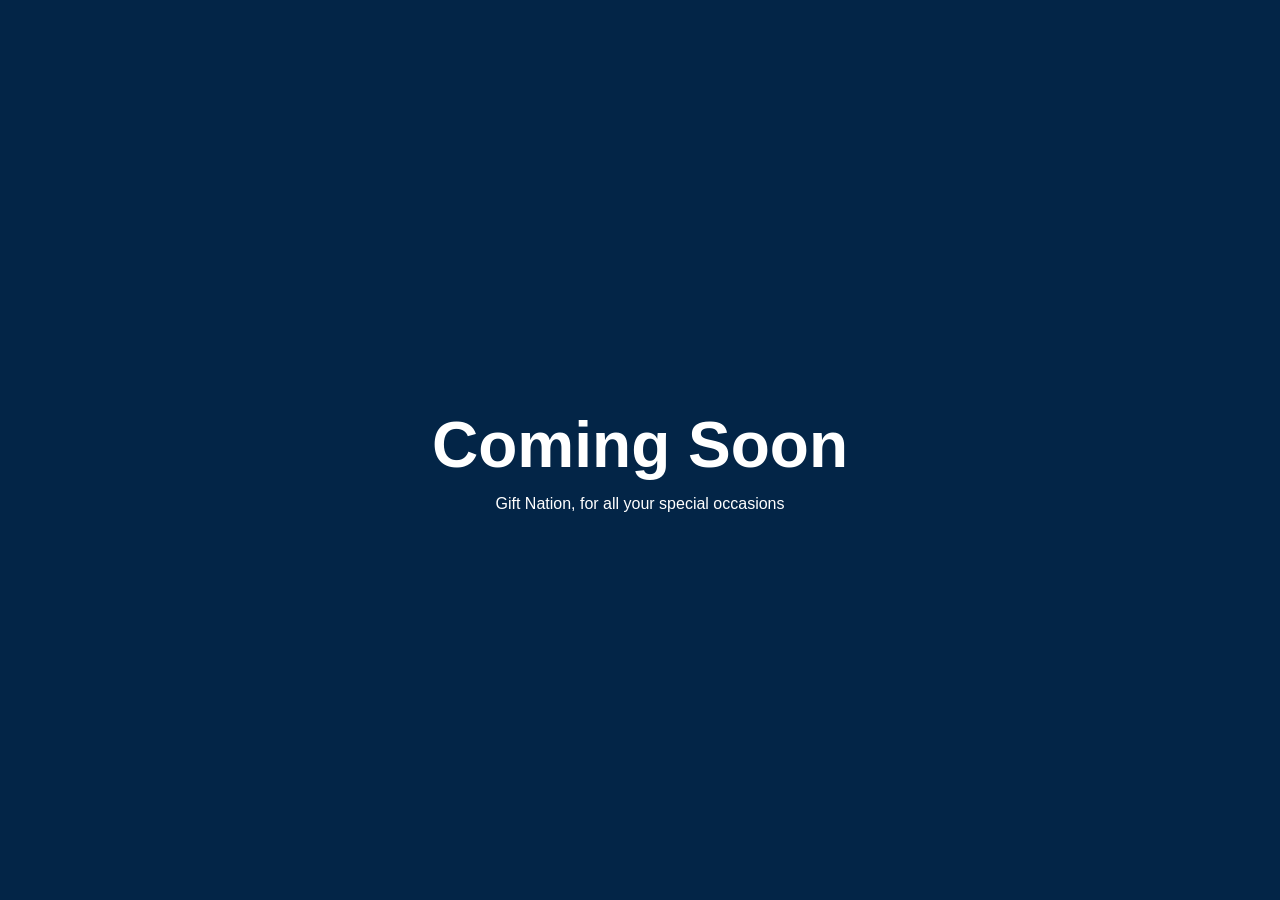
<file: assets/fonts/index.html>
<!DOCTYPE html>
<html lang="en">
<head>
    <meta charset="UTF-8">
    <meta name="viewport" content="width=device-width, initial-scale=1.0">
    <title>Document</title>
    <link rel="preconnect" href="https://fonts.gstatic.com">
<link href="https://fonts.googleapis.com/css2?family=Yellowtail&display=swap" rel="stylesheet">
</head>
<style>
    body {
  background: #00091B;
  color: #fff;
}


@keyframes fadeIn {
  from {top: 20%; opacity: 0;}
  to {top: 100; opacity: 1;}
  
}

@-webkit-keyframes fadeIn {
  from {top: 20%; opacity: 0;}
  to {top: 100; opacity: 1;}
  
}

.wrapper {
  position: absolute;
  left: 50%;
  top: 50%;
  transform: translate(-50%, -50%);
  -webkit-transform: translate(-50%, -50%);
  animation: fadeIn 1000ms ease;
  -webkit-animation: fadeIn 1000ms ease;
  
}

h1 {
  font-size: 50px;

  margin-bottom: 0;
  line-height: 1;
  font-weight: 700;
}


p {
  text-align: center;
  margin: 18px;
  font-family: 'Muli', sans-serif;
  font-weight: normal;
  
}

.icons {
  text-align: center;
  
}

.icons i {
  color: #00091B;
  background: #fff;
  height: 15px;
  width: 15px;
  padding: 13px;
  margin: 0 10px;
  border-radius: 50px;
  border: 2px solid #fff;
  transition: all 200ms ease;
  text-decoration: none;
  position: relative;
}

.icons i:hover, .icons i:active {
  color: #fff;
  background: none;
  cursor: pointer !important;
  transform: scale(1.2);
  -webkit-transform: scale(1.2);
  text-decoration: none;
  
}
 
    .container{
        
    display: flex;
    justify-content: center;
    align-content: center;

    }
    body{
        background: #032547;
        font-family: 'Poppins', sans-serif;
      `
    }
 h1{
     font-size: 400%;
 }
 h2{
     font-size: 300%;
 }
 @media screen and (min-width: 700px) {
    .mm{
        height:70%; 
    width:70% ; 
    }
 
 }
 .mm{
    height:150px; 
    width:320px ; 
 }
</style>
<body>
 
    <div class="wrapper">
        <h1 style="text-align: justify;">Coming Soon</h1>
        <p>Gift Nation, for all your special occasions</p>
       
      
       </div>

</body>
</html>
</file>
